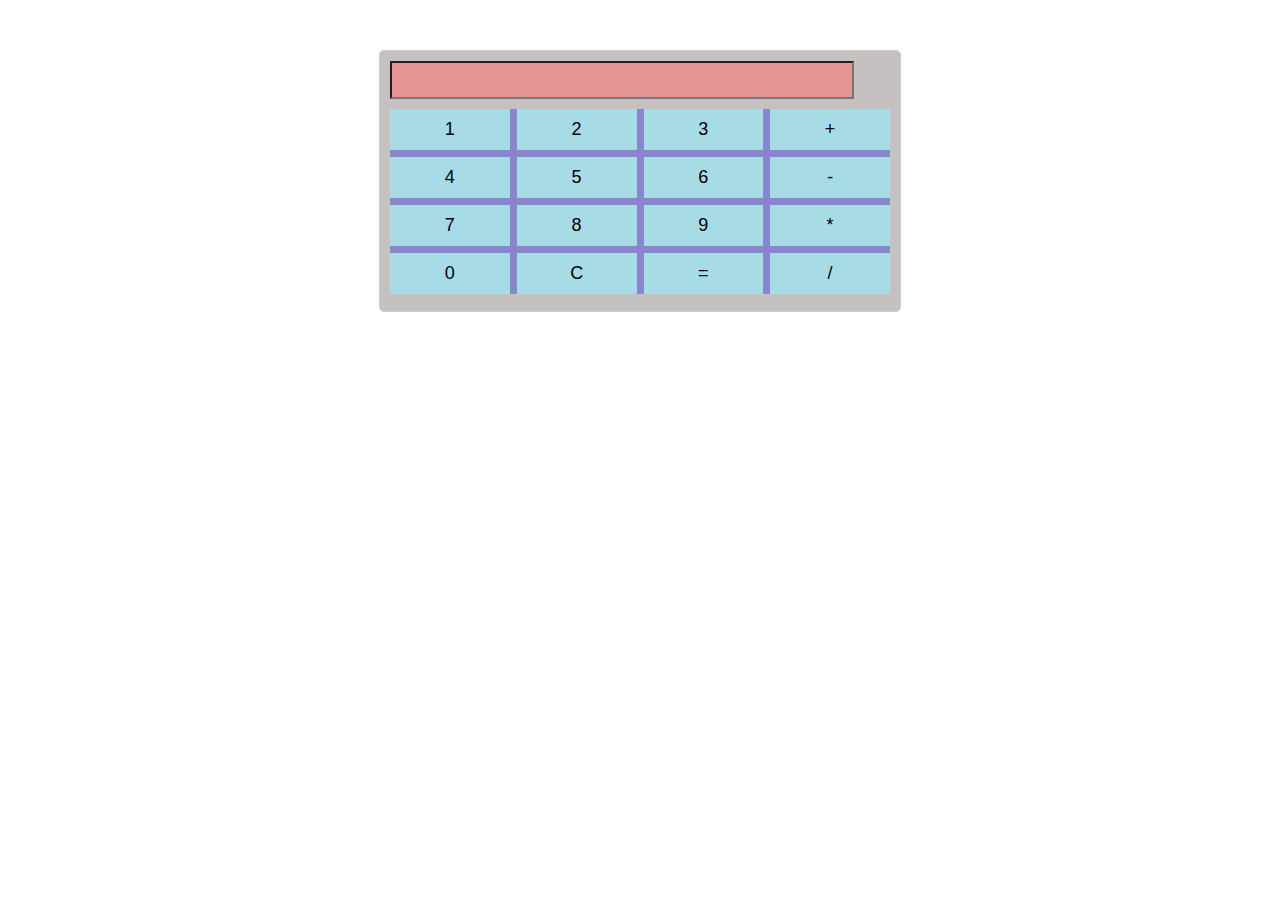
<file: calculator/index.html>
<!DOCTYPE html>
<html lang="en">
<head>
    <meta charset="UTF-8">
    <meta name="viewport" content="width=device-width, initial-scale=1.0">
    <title>Basic Calculator</title>
    <link rel="stylesheet" href="style.css">
</head>
<body>
    <div class="calculator">
        <input type="text" id="display" readonly>
        <div class="keys">
            <button onclick="appendToDisplay('1')">1</button>
            <button onclick="appendToDisplay('2')">2</button>
            <button onclick="appendToDisplay('3')">3</button>
            <button onclick="appendToDisplay('+')">+</button>
            <button onclick="appendToDisplay('4')">4</button>
            <button onclick="appendToDisplay('5')">5</button>
            <button onclick="appendToDisplay('6')">6</button>
            <button onclick="appendToDisplay('-')">-</button>
            <button onclick="appendToDisplay('7')">7</button>
            <button onclick="appendToDisplay('8')">8</button>
            <button onclick="appendToDisplay('9')">9</button>
            <button onclick="appendToDisplay('*')">*</button>
            <button onclick="appendToDisplay('0')">0</button>
            <button onclick="clearDisplay()">C</button>
            <button onclick="calculate()">=</button>
            <button onclick="appendToDisplay('/')">/</button>
        </div>
    </div>
    <script src="script.js"></script>
</body>
</html>
</file>
<file: calculator/style.css>
.calculator {
  width: 500px;
  height: 240px;
  margin: 50px auto;
  padding: 10px;
  border: 1px solid #ccc;
  border-radius: 5px;
  background-color: rgb(198, 193, 193);
}

#display {
  width: 90%;
  height: 10%;
  margin-bottom: 10px;
  margin-right: 5px;
  padding: 5px;
  font-size: 18px;
  background-color: rgb(229, 147, 147);
}

.keys {
  display: grid;
  grid-template-columns: repeat(4, 1fr);
  grid-gap: 7px;
  background-color: rgb(138, 134, 205);
  
}

button {
  padding: 10px;
  font-size: 18px;
  border: none;
  background-color: #f0f0f0;
  cursor: pointer;
  background-color: rgb(167, 220, 231);
  height: 100%;
}

button:hover {
  background-color: #e0e0e0;
}
</file>
